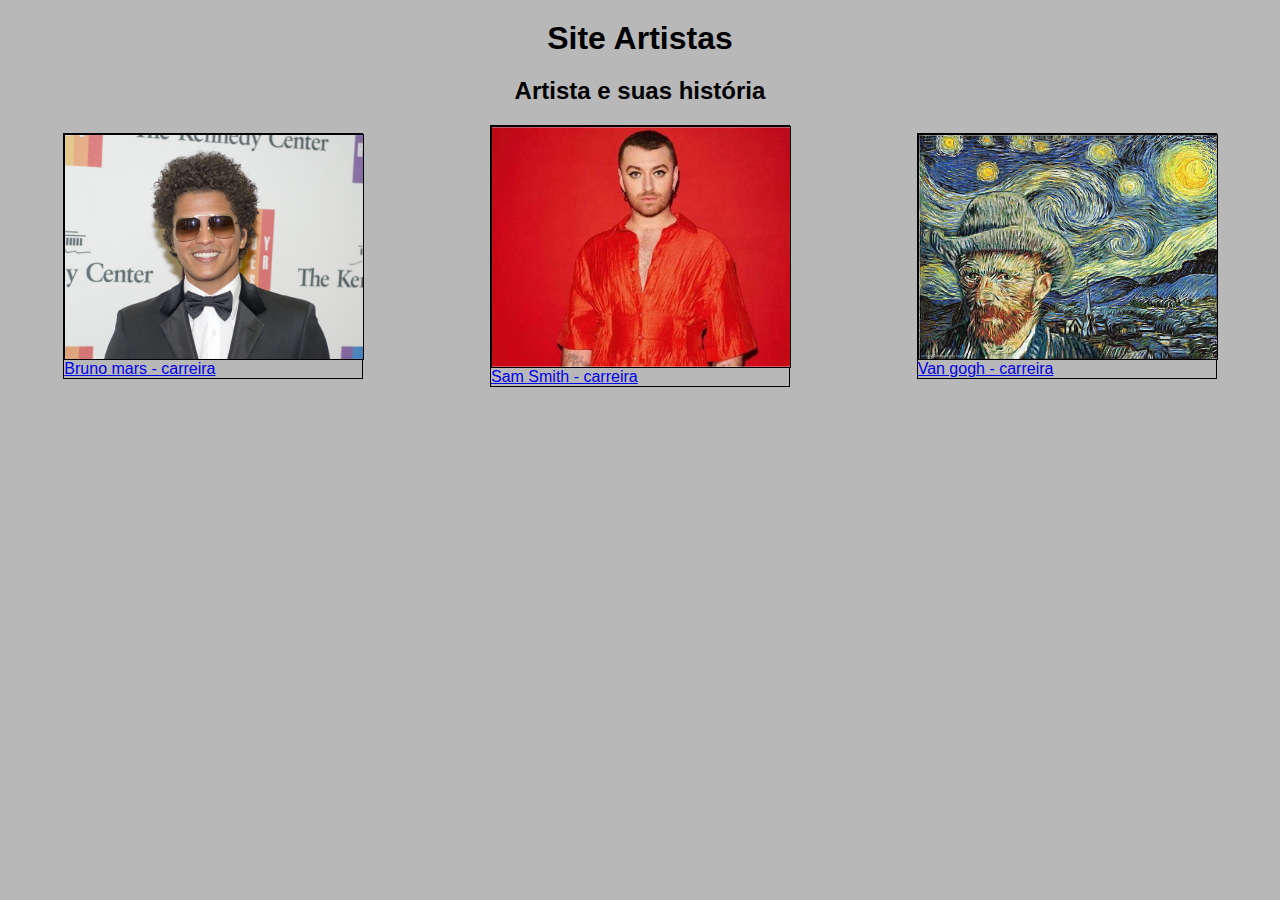
<file: index.html>
<!DOCTYPE html>
<html lang="pt-br">

<head>
    <meta charset="UTF-8">
    <meta name="viewport" content="width=device-width, initial-scale=1.0">
    <title>Artitas Favoritos</title>
    <link rel="preconnect" href="https://fonts.googleapis.com">
    <link rel="preconnect" href="https://fonts.gstatic.com" crossorigin>
    <link href="https://fonts.googleapis.com/css2?family=Bebas+Neue&family=Poetsen+One&display=swap" rel="stylesheet">
    <link rel="stylesheet" href="estilo.css">
</head>

<body>
    <main>

        <h1 class="titulo1"> Site Artistas </h1>

        <h2 class="titulo2">Artista e suas história</h2>
    </main>

    <div class="banner">

        <div class="artista">
            <img src="img/bruno.png" alt="Bruno Mars" class="foto">
            <a href="bruno.html">Bruno mars - carreira</a>
        </div>

        <div class="artista">
            <img src="img/sam.jpeg" alt="Sam Smith" class="foto">
            <a href="sam.html">Sam Smith - carreira</a>

        </div>

        <div class="artista">
            <img src="img/vicent.jpg" alt="Van Gogh" class="foto">
            <a href="vicent.html"> Van gogh - carreira</a>
        </div>

    </div>
    </div>


</body>

</html>
</file>
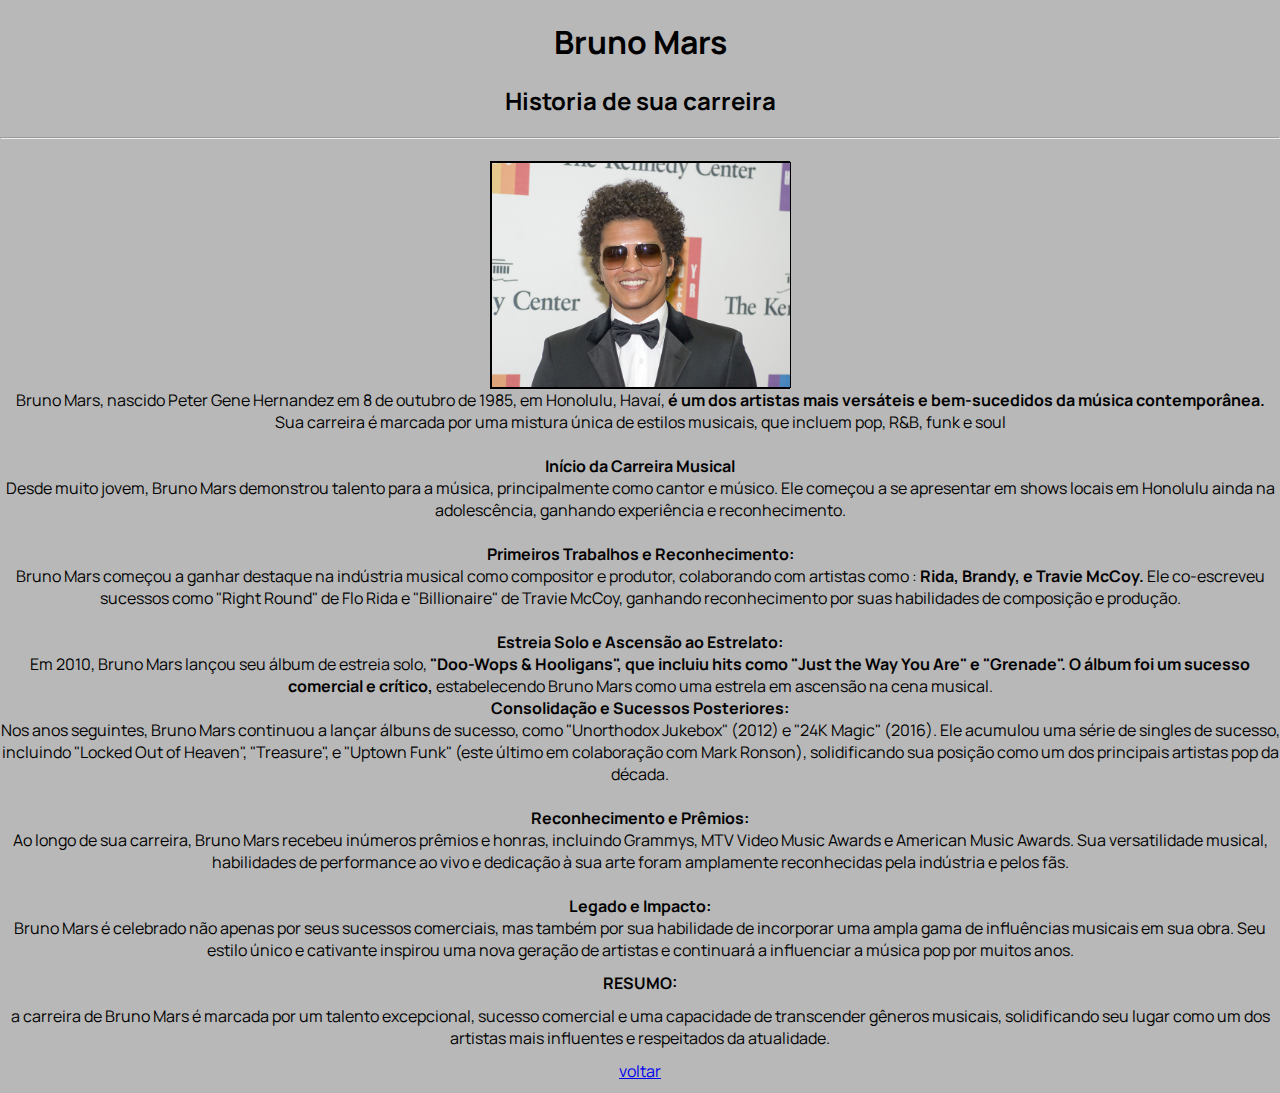
<file: bruno.html>
<!DOCTYPE html>
<html lang="pt-br">

<head>
    <meta charset="UTF-8">
    <meta name="viewport" content="width=device-width, initial-scale=1.0">
    <title>Bruno Mars - carreira</title>
    <link rel="preconnect" href="https://fonts.googleapis.com">
    <link rel="preconnect" href="https://fonts.gstatic.com" crossorigin>
    <link
        href="https://fonts.googleapis.com/css2?family=Barlow:ital,wght@0,100;0,200;0,300;0,400;0,500;0,600;0,700;0,800;0,900;1,100;1,200;1,300;1,400;1,500;1,600;1,700;1,800;1,900&family=Manrope:wght@200..800&display=swap"
        rel="stylesheet">
    <link rel="stylesheet" href="estilo.css">
</head>

<body>
    <main>
        <h1 class="titulo1"> Bruno Mars</h1>
        <h2 class="titulo2">Historia de sua carreira </h2>
        <hr>
    </main>
    <br>
    <div class="banner2">
        <div class="artista">
            <img src="img/bruno.png" alt="Bruno Mars" class="foto">
        </div>
        <br>
        <br>
        <br>
        <div class="texto">
            <br>
            <p>
                Bruno Mars, nascido Peter Gene Hernandez em 8 de outubro de 1985, em Honolulu, Havaí, <strong> é um dos
                    artistas
                    mais versáteis e bem-sucedidos da música contemporânea.</strong> <br> Sua carreira é marcada por uma
                mistura
                única de estilos musicais, que incluem pop, R&B, funk e soul</p>
            <br>
            <p>
                <br> <strong> Início da Carreira Musical<br></strong>
            <p>Desde muito jovem, Bruno Mars demonstrou talento para a música, principalmente como cantor e músico.
                Ele começou a se apresentar em shows locais em Honolulu ainda na adolescência, ganhando experiência e
                reconhecimento.</p>
            </p>
            <p>
                <br> <strong>Primeiros Trabalhos e Reconhecimento:<br></strong>
            <p>Bruno Mars começou a ganhar destaque na indústria musical como compositor e produtor, colaborando com
                artistas
                como : <strong> Rida, Brandy, e Travie McCoy.</strong>
                Ele co-escreveu sucessos como "Right Round" de Flo Rida e "Billionaire" de Travie McCoy, ganhando
                reconhecimento por suas habilidades de composição e produção.</p>
            </p>

            <p> <br> <strong> Estreia Solo e Ascensão ao Estrelato:<br></strong>
            <p> Em 2010, Bruno Mars lançou seu álbum de estreia solo, <strong>"Doo-Wops & Hooligans", que incluiu hits
                    como
                    "Just the Way You Are" e "Grenade".
                    O álbum foi um sucesso comercial e crítico,</strong> estabelecendo Bruno Mars como uma estrela em
                ascensão na
                cena musical.</p>
            </p>
            <br> <strong>Consolidação e Sucessos Posteriores:<br></strong>
            Nos anos seguintes, Bruno Mars continuou a lançar álbuns de sucesso, como "Unorthodox Jukebox" (2012)
            e "24K Magic" (2016).
            Ele acumulou uma série de singles de sucesso, incluindo "Locked Out of Heaven", "Treasure", e "Uptown
            Funk"
            (este último em colaboração com Mark Ronson), solidificando sua posição como um dos principais artistas
            pop da década.
            </p>
            <p>
                <br> <strong>Reconhecimento e Prêmios:<br></strong>
                Ao longo de sua carreira, Bruno Mars recebeu inúmeros prêmios e honras, incluindo Grammys, MTV Video
                Music Awards e American Music Awards.
                Sua versatilidade musical, habilidades de performance ao vivo e dedicação à sua arte foram amplamente
                reconhecidas pela indústria e pelos fãs.
            </p>

            <p>
                <br> <strong>Legado e Impacto:<br></strong>
                Bruno Mars é celebrado não apenas por seus sucessos comerciais, mas também por sua habilidade de
                incorporar
                uma ampla gama de influências musicais em sua obra.
                Seu estilo único e cativante inspirou uma nova geração de artistas e continuará a influenciar a música
                pop por muitos anos.
            </p>
            <br>
            <br>
            <strong>RESUMO:</strong>
            a carreira de Bruno Mars é marcada por um talento excepcional, sucesso comercial e uma capacidade
            de transcender gêneros musicais, solidificando seu lugar como um dos artistas mais influentes e respeitados
            da atualidade.
            </p>
            <div>
                <a href="index.html">voltar</a> 
            </div>

            <br>
            <br>
        </div>
</body>


</body>

<body>

</body>

</html>
</file>
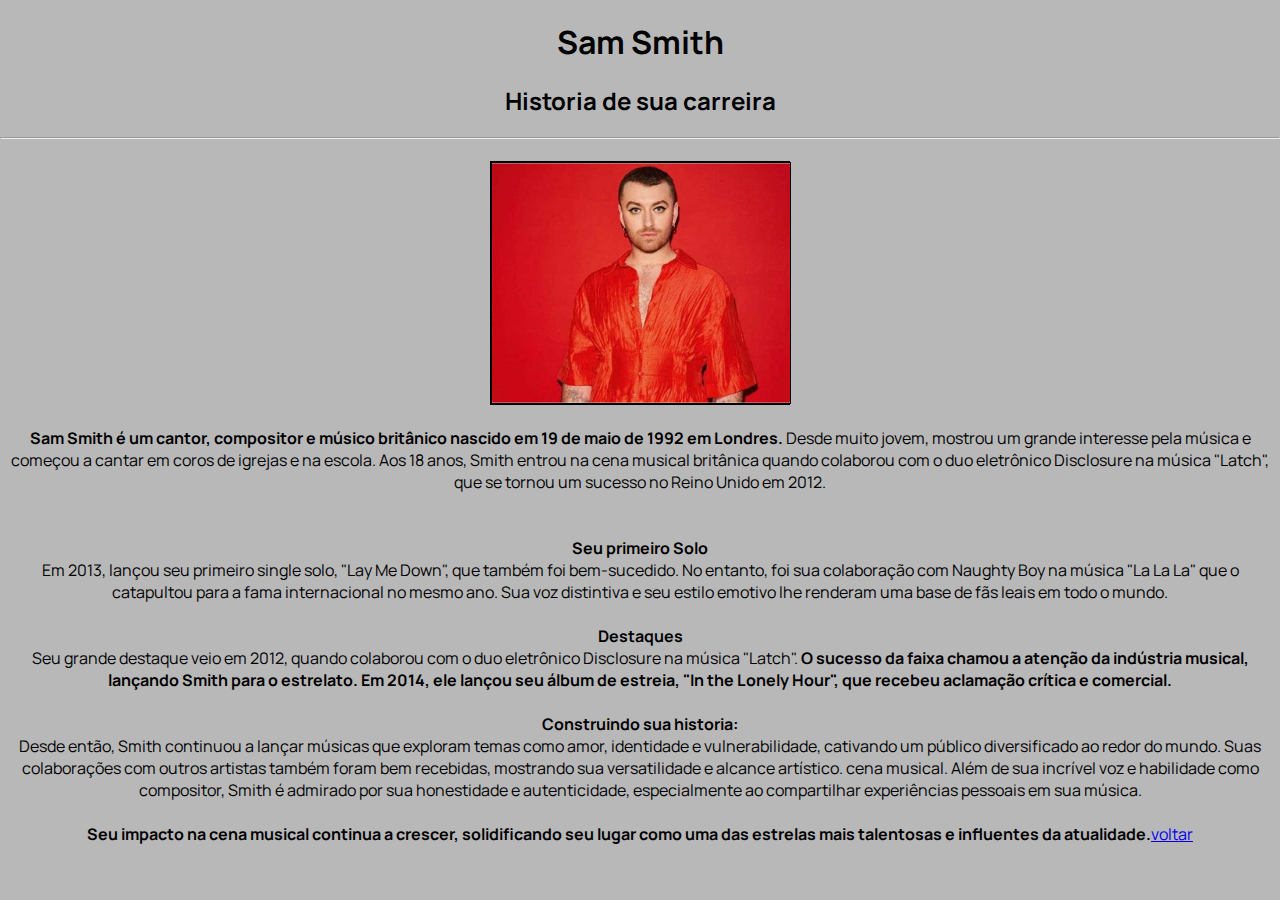
<file: sam.html>
<!DOCTYPE html>
<html lang="pt-br">

<head>
    <meta charset="UTF-8">
    <meta name="viewport" content="width=device-width, initial-scale=1.0">
    <title>Sam Smith - carreira</title>
    <link rel="preconnect" href="https://fonts.googleapis.com">
    <link rel="preconnect" href="https://fonts.gstatic.com" crossorigin>
    <link
        href="https://fonts.googleapis.com/css2?family=Barlow:ital,wght@0,100;0,200;0,300;0,400;0,500;0,600;0,700;0,800;0,900;1,100;1,200;1,300;1,400;1,500;1,600;1,700;1,800;1,900&family=Manrope:wght@200..800&display=swap"
        rel="stylesheet">
    <link rel="stylesheet" href="estilo.css">
</head>

<body>
    <main>
        <h1 class="titulo1"> Sam Smith </h1>
        <h2 class="titulo2">Historia de sua carreira </h2>
        <hr>
    </main>
    <br>
    <div class="banner2">
        <div class="artista">
            <img src="img/sam.jpeg" alt="Sam Smith" class="foto">
        </div>
        <br>
        <br>
        <br>
        <div class="texto">
            <br>
            <p>
                <strong>Sam Smith é um cantor, compositor e músico britânico nascido em 19 de maio de 1992 em Londres.
                </strong>
                Desde muito jovem, mostrou um grande interesse pela música e começou a cantar em coros de igrejas e na
                escola.
                Aos 18 anos, Smith entrou na cena musical britânica quando colaborou com o duo eletrônico Disclosure na
                música "Latch",
                que se tornou um sucesso no Reino Unido em 2012.
            </p>
            <br>
            <p>
                <br> <strong> Seu primeiro Solo <br></strong>
                Em 2013, lançou seu primeiro single solo, "Lay Me Down", que também foi bem-sucedido. No entanto, foi
                sua colaboração com Naughty
                Boy na música "La La La" que o catapultou para a
                fama internacional no mesmo ano. Sua voz distintiva e seu estilo emotivo lhe renderam uma base de fãs
                leais em todo o mundo.
            </p>
            <p>
                <br> <strong>Destaques<br></strong>
                Seu grande destaque veio em 2012, quando colaborou com o duo eletrônico Disclosure na música "Latch".
                <strong> O sucesso da faixa chamou a atenção da indústria musical, lançando Smith para o estrelato. Em
                    2014, ele lançou seu álbum de estreia,
                    "In the Lonely Hour", que recebeu aclamação crítica e comercial.</strong>
            </p>

            <p> <br> <strong> Construindo sua historia:<br></strong>
                Desde então, Smith continuou a lançar músicas que exploram temas como amor, identidade e
                vulnerabilidade,
                cativando um público diversificado ao redor do mundo. Suas colaborações
                com outros artistas também foram bem recebidas, mostrando sua versatilidade e alcance artístico.
                cena musical. 
                Além de sua incrível voz e habilidade como compositor, Smith é admirado por sua honestidade e
                autenticidade, especialmente ao compartilhar experiências pessoais em sua música.
            <p><strong> Seu impacto na cena musical continua a crescer, solidificando seu lugar como uma das estrelas mais talentosas e influentes da atualidade.</p> </strong>
            <br>
            <br>
            <br>
            <div>
              <a href="index.html">voltar</a> 
            </div>
        </div>
</body>

</body>

<body>

</body>

</html>
</file>
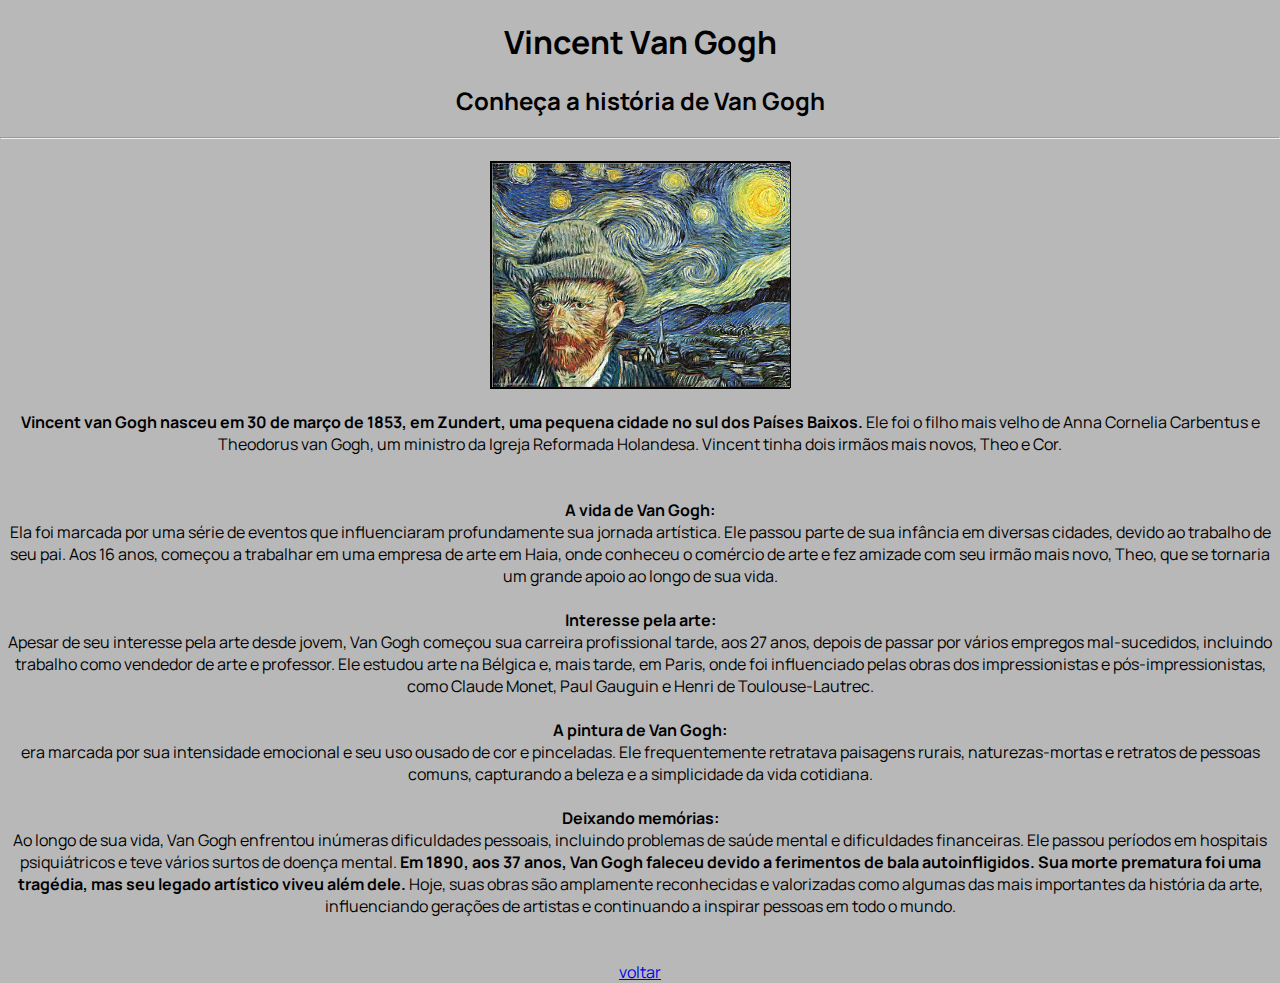
<file: vicent.html>
<!DOCTYPE html>
<html lang="pt-br">

<head>
    <meta charset="UTF-8">
    <meta name="viewport" content="width=device-width, initial-scale=1.0">
    <title>Vincent Van gogh - carreira</title>
    <link rel="preconnect" href="https://fonts.googleapis.com">
    <link rel="preconnect" href="https://fonts.gstatic.com" crossorigin>
    <link
        href="https://fonts.googleapis.com/css2?family=Barlow:ital,wght@0,100;0,200;0,300;0,400;0,500;0,600;0,700;0,800;0,900;1,100;1,200;1,300;1,400;1,500;1,600;1,700;1,800;1,900&family=Manrope:wght@200..800&display=swap"
        rel="stylesheet">
    <link rel="stylesheet" href="estilo.css">
</head>

<body>
    <main>
        <h1 class="titulo1"> Vincent Van Gogh </h1>
        <h2 class="titulo2">Conheça a história de Van Gogh </h2>
        <hr>
    </main>
    <br>
    <div class="banner2">
        <div class="artista">
            <img src="img/vicent.jpg" alt="Sam Smith" class="foto">
        </div>
        <br>
        <br>
        <br>
        <div class="texto">
            <br>
            <p>
                <strong>Vincent van Gogh nasceu em 30 de março de 1853, em Zundert, uma pequena cidade no sul dos Países
                    Baixos.
                </strong>
                Ele foi o filho mais velho de Anna Cornelia Carbentus e Theodorus van Gogh, um ministro da Igreja
                Reformada Holandesa. Vincent tinha dois irmãos mais novos, Theo e Cor.
            </p>
            <br>
            <p>
                <br> <strong>A vida de Van Gogh: <br></strong>
                Ela foi marcada por uma série de eventos que influenciaram profundamente sua jornada artística.
                Ele passou parte de sua infância em diversas cidades, devido ao trabalho de seu pai. Aos 16 anos,
                começou a trabalhar em uma empresa de arte em Haia, onde conheceu o comércio de arte e fez amizade com
                seu irmão mais novo, Theo, que se tornaria um grande apoio ao longo de sua vida.
            </p>
            <p>
                <br> <strong>Interesse pela arte:<br></strong>
                Apesar de seu interesse pela arte desde jovem, Van Gogh começou sua carreira profissional tarde, aos 27
                anos,
                depois de passar por vários empregos mal-sucedidos, incluindo trabalho como vendedor de arte e
                professor. Ele estudou arte na Bélgica e, mais tarde, em Paris, onde foi influenciado pelas obras dos
                impressionistas e pós-impressionistas,
                como Claude Monet, Paul Gauguin e Henri de Toulouse-Lautrec.
            </p>

            <p> <br> <strong> A pintura de Van Gogh:<br></strong>
                era marcada por sua intensidade emocional e seu uso ousado de cor e pinceladas.
                Ele frequentemente retratava paisagens rurais, naturezas-mortas e retratos de pessoas comuns, capturando
                a
                beleza e a simplicidade da vida cotidiana.

            <p> <br> <strong> Deixando memórias:<br></strong>
                Ao longo de sua vida, Van Gogh enfrentou inúmeras dificuldades pessoais, incluindo problemas de saúde
                mental e dificuldades financeiras. Ele passou períodos em hospitais psiquiátricos e teve vários surtos
                de doença mental.

                <strong>Em 1890, aos 37 anos, Van Gogh faleceu devido a ferimentos de bala autoinfligidos. Sua morte prematura
                foi uma tragédia, mas seu
                legado artístico viveu além dele.</strong> Hoje, suas obras são amplamente reconhecidas e valorizadas como
                algumas das mais importantes da história
                da arte,
                influenciando gerações de artistas e continuando a inspirar pessoas em todo o mundo.
                <br>
                <br>
                <br>
                <div>
                    <a href="index.html">voltar</a> 
                </div>
        </div>
</body>

</body>

<body>

</body>

</html>
</file>
<file: estilo.css>
* {
    margin: 0;
    padding: 0;
    box-sizing: border-box;
    background-color: rgb(184, 184, 184) 
}

body {
    font-family: "Manrope", sans-serif; 
}

.titulo1 {
    text-align: center;
    margin-top: 20px;
    margin-bottom: 20px;
}

.titulo2 {
    text-align: center;
    margin-top: 20px;
    margin-bottom: 20px;
}

.banner {
    display: flex;
    justify-content: space-around;
    align-items: center;
    flex-wrap: wrap;
}

.artista {
    width: 300px;
    border: 1px solid;
}

.foto{
    display: block;
    width: 300px;
    border: 1px solid;
}

.banner2{
    display: flex;
    justify-content: center; 
    align-items: center;
    flex-wrap: wrap;
} 

.texto{
    display: flex;
    justify-content: center; 
    align-items: center;
    flex-wrap: wrap;
    text-align: center;
}
</file>
